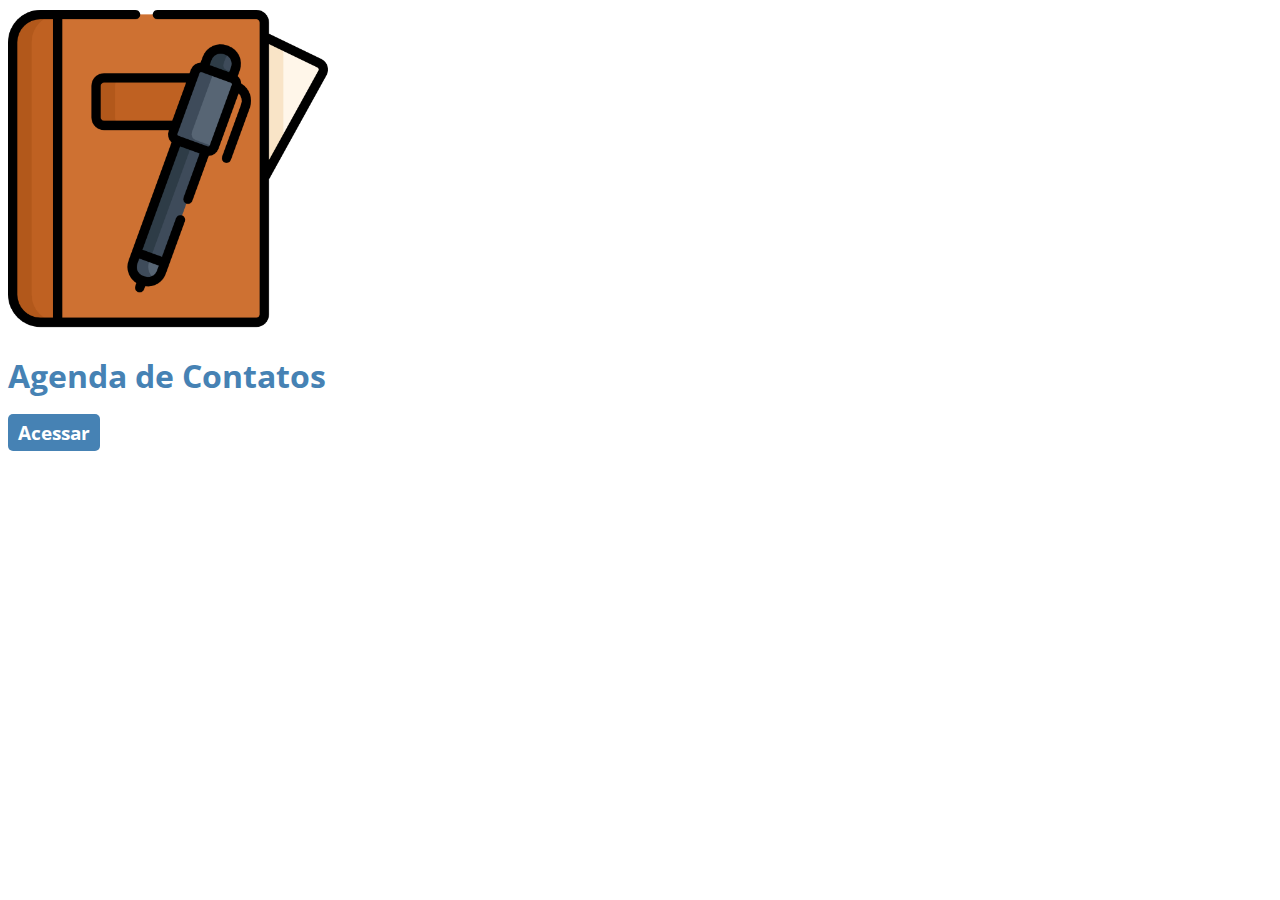
<file: src/main/webapp/index.html>
<!DOCTYPE html>
<html lang="pt-br">
<head>
<meta charset="UTF-8">
<title>Agenda de Contatos</title>
<link rel="icon" href="imagens/favicon.png">
<link rel="stylesheet" href="styles.css">
</head>
<body>
	<img src="imagens/diary.png">
	<h1>Agenda de Contatos</h1>
	<a class="botao-index" href="main">Acessar</a>

</body>
</html>
</file>
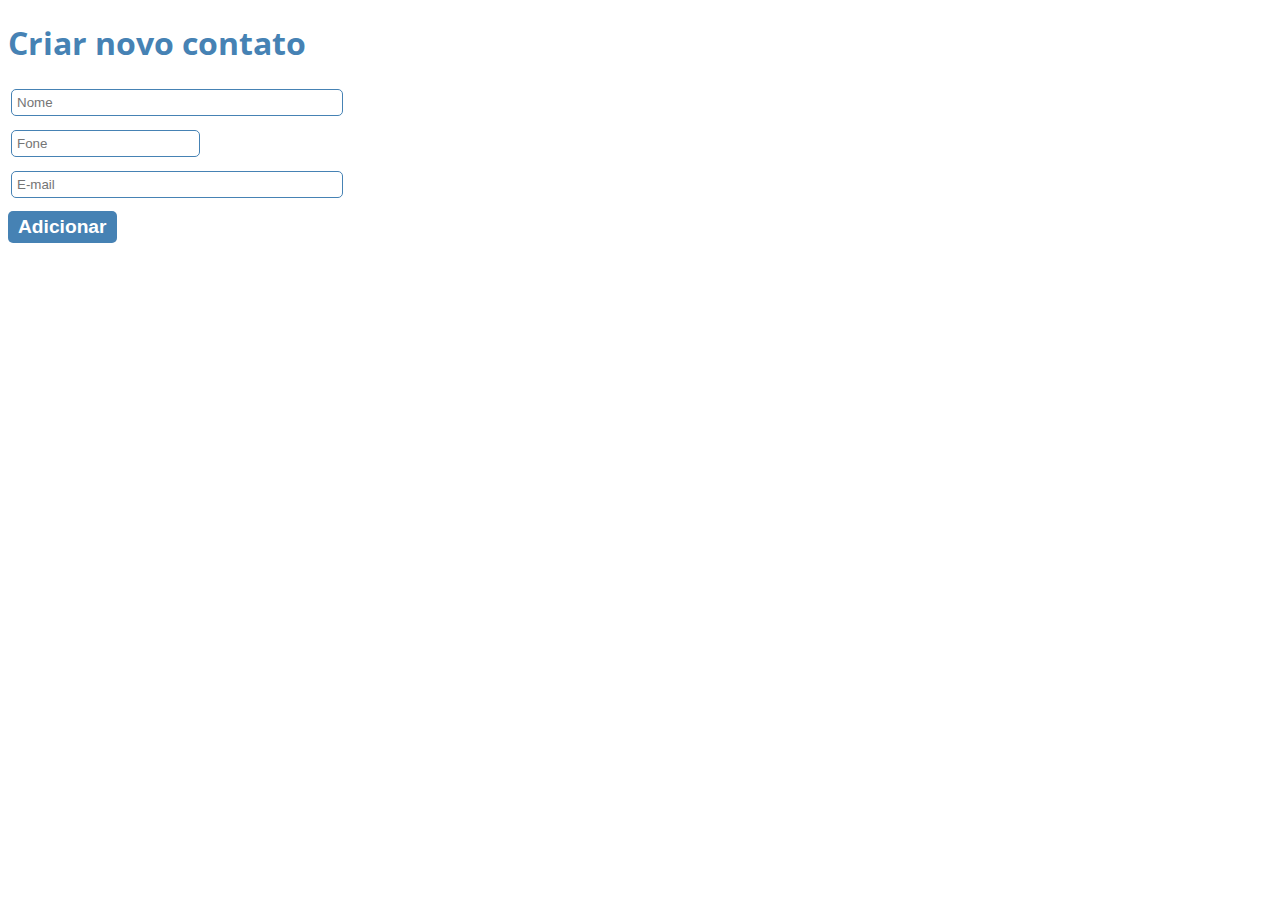
<file: src/main/webapp/novo.html>
<!DOCTYPE html>
<html lang="pt-br">
<head>
<meta charset="UTF-8">
<title>Agenda de Contatos</title>
<link rel="icon" href="imagens/favicon.png">
<link rel="stylesheet" href="styles.css">
</head>
<body>
	<h1>Criar novo contato</h1>
	<form name="frmContato" action="insert">
		<table>
			<tr>
				<td>
					<input class="caixa1" type="text" name="nome" placeholder="Nome">
				</td>
			</tr>
		
			<tr>
				<td>
					<input class="caixa2" type="text" name="fone" placeholder="Fone">
				</td>
			</tr>
		
			<tr>
				<td>
					<input class="caixa1" type="text" name="email" placeholder="E-mail">
				</td>
			</tr>
		</table>
		
		<input class="botao-index" type="button" value="Adicionar" onclick="validar()" >
	</form>
	
	<script src="scripts/validador.js"></script>

</body>
</html>
</file>
<file: src/main/webapp/styles.css>
@charset "UTF-8";
@import url('https://fonts.googleapis.com/css2?family=Open+Sans:ital,wght@0,300..800;1,300..800&display=swap');

body {
	font-family: "Open Sans", sans-serif;
	font-size: 1em;
	font-weight: 400;
}

img {
	height: 20rem;
}

h1 {
	color: #4682B4;
}

.botao-index {
	text-decoration: none;
	background-color: #4682B4;
	padding: 5px 10px 5px 10px;
	color: #ffffff;
	font-size: 1.2em;
	font-weight: 700;
	border-radius: 5px;
	border: 0;
	cursor: pointer;	
}

.botao2 {
	text-decoration: none;
	background-color: #D51213;
	padding: 5px 10px 5px 10px;
	color: #ffffff;
	font-size: 1.2em;
	font-weight: 700;
	border-radius: 5px;
		
}

.caixa1 {
	width: 320px;
	padding: 5px;
	margin-bottom: 10px;
	border: 1px solid #4682B4;
	border-radius: 5px;
}

.caixa2 {
	padding: 5px;
	margin-bottom: 10px;
	border: 1px solid #4682B4;
	border-radius: 5px;
}

#caixa3 {
	padding: 5px;
	margin-bottom: 10px;
	border: 1px solid #ff0000;
	
}

#tabela {
	margin-top: 30px;
	border-collapse: collapse;
}

#tabela th {
	border: 1px solid #ddd;
	padding: 10px;
	text-align: left;
	background-color: #4682B4;
	color: #fff; 
}

#tabela td {
	border: 1px solid #ddd;
	padding: 10px;	
}
</file>
